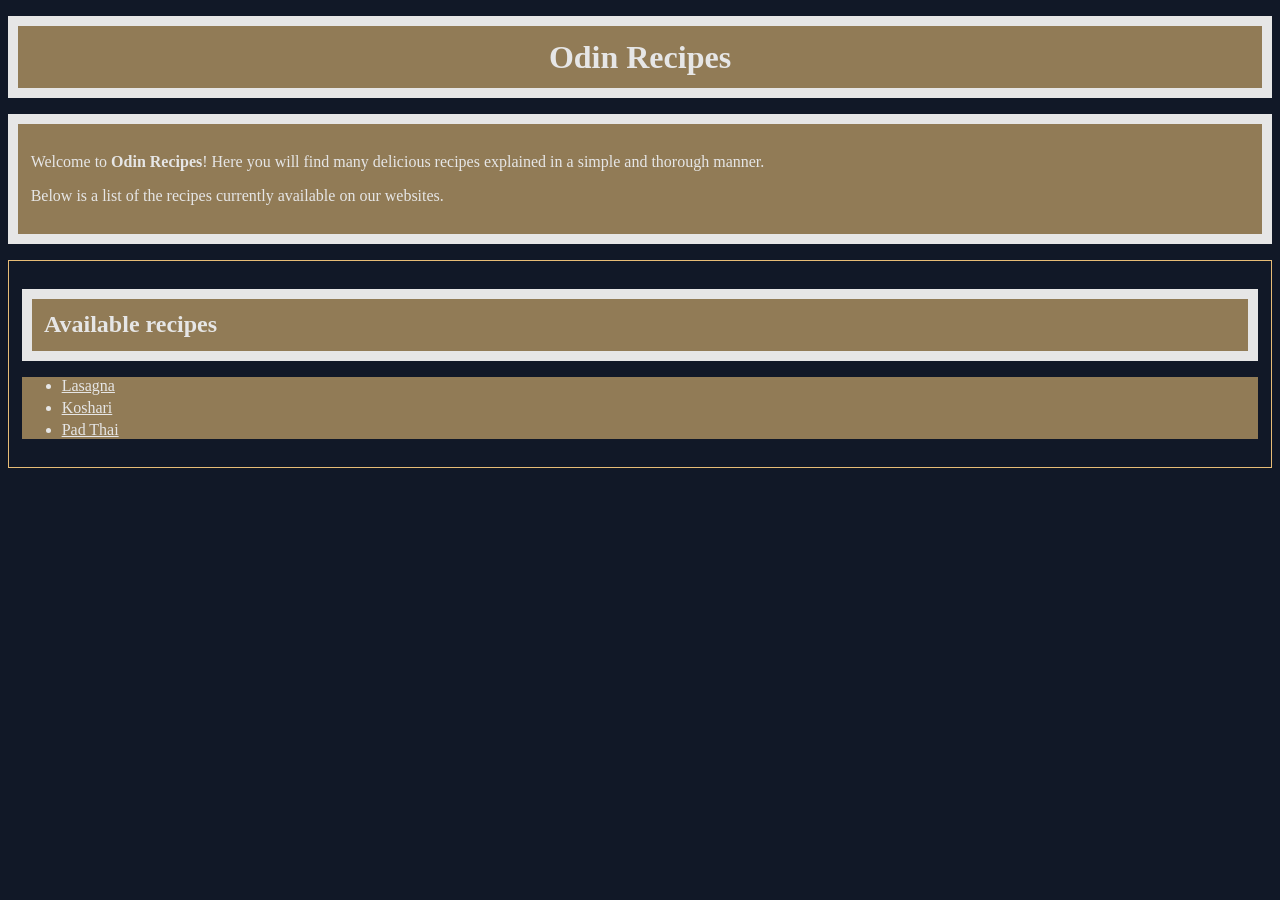
<file: index.html>
<!DOCTYPE html>

<html lang = "en">
    <head>
        <meta charset = "UTF-8">

        <link rel = "stylesheet" href = "styles.css">

        <title>Odin Recipes</title>
    </head>

    <body>
        <h1>Odin Recipes</h1>

        <div class = "text">
            <p>Welcome to <span class = "bold">Odin Recipes</span>! Here you will find many delicious recipes explained in a simple and thorough manner.</p>
            <p>Below is a list of the recipes currently available on our websites.</p>
        </div>

        <div class = "list">
            <h2>Available recipes</h2>

            <ul>
                <li><a href = "recipes/lasagna.html">Lasagna</a></li>
                <li><a href = "recipes/koshari.html">Koshari</a></li>
                <li><a href = "recipes/pad_thai.html">Pad Thai</a></li>
            </ul>
        </div>
    </body>
</html>
</file>
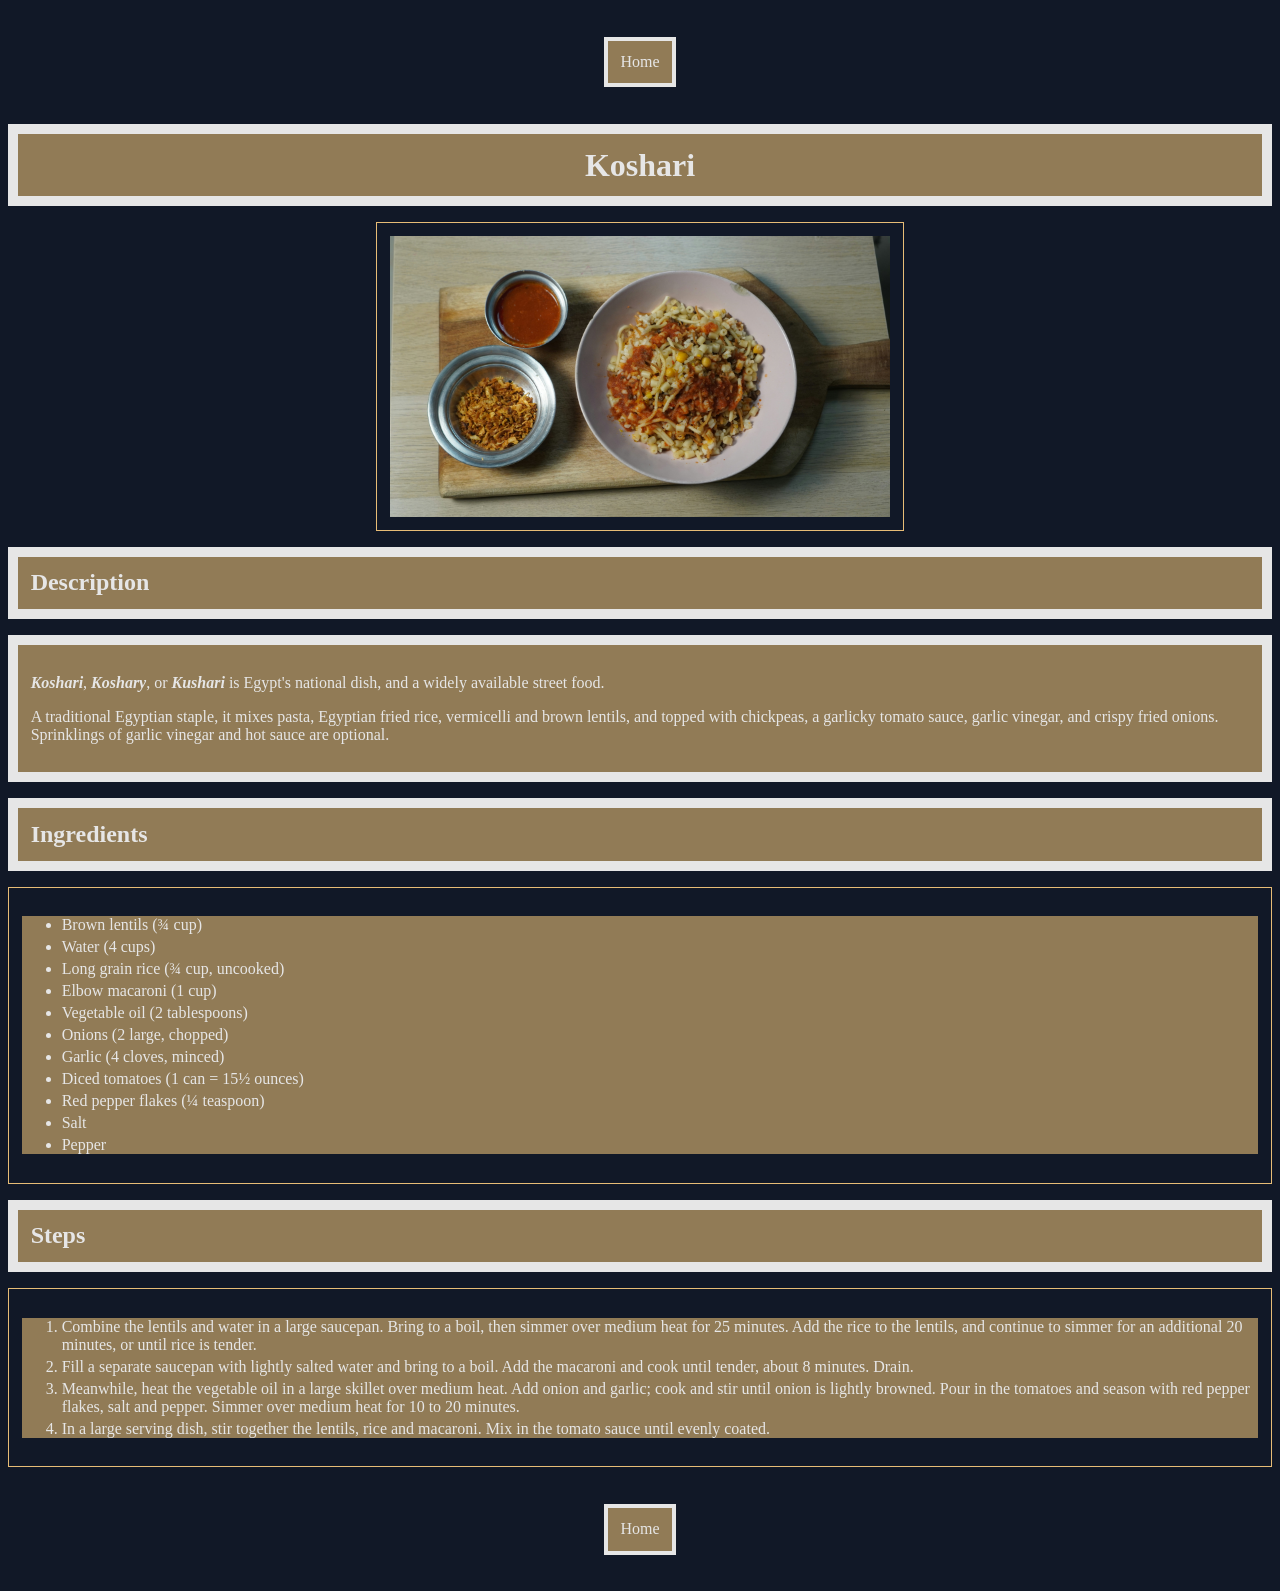
<file: recipes/koshari.html>
<!DOCTYPE html>

<html lang = "en">
    <head>
        <meta charset = "UTF-8">

        <link rel = "stylesheet" href = "../styles.css">

        <title>Koshari | Odin Recipes</title>
    </head>

    <body>
        <div class = "bar">
            <a href = "../index.html">Home</a>
        </div>

        <h1>Koshari</h1>

        <img src = "images/koshari.jpg" alt = "A small bowl of koshari, with a cup of sauce and a katori of crispy fried onions on its side.">

        <h2>Description</h2>
        <div class = "text">
            <p>
                <dfn>Koshari</dfn>, <dfn>Koshary</dfn>, or <dfn>Kushari</dfn> is Egypt's national dish, and a widely available street food.
            </p>
    
            <p>A traditional Egyptian staple, it mixes pasta, Egyptian fried rice, vermicelli and brown lentils, and topped with chickpeas, a garlicky tomato sauce, garlic vinegar, and crispy fried onions. Sprinklings of garlic vinegar and hot sauce are optional.</p>
        </div>

        <h2>Ingredients</h2>
        <div class = "list">
            <ul>
                <li>Brown lentils (&frac34; cup)</li>
                <li>Water (4 cups)</li>
                <li>Long grain rice (&frac34; cup, uncooked)</li>
                <li>Elbow macaroni (1 cup)</li>
                <li>Vegetable oil (2 tablespoons)</li>
                <li>Onions (2 large, chopped)</li>
                <li>Garlic (4 cloves, minced)</li>
                <li>Diced tomatoes (1 can = 15&frac12; ounces)</li>
                <li>Red pepper flakes (&frac14; teaspoon)</li>
                <li>Salt</li>
                <li>Pepper</li>
            </ul>
        </div>

        <h2>Steps</h2>
        <div class = "list">
            <ol>
                <li>Combine the lentils and water in a large saucepan. Bring to a boil, then simmer over medium heat for 25 minutes. Add the rice to the lentils, and continue to simmer for an additional 20 minutes, or until rice is tender.</li>
                <li>Fill a separate saucepan with lightly salted water and bring to a boil. Add the macaroni and cook until tender, about 8 minutes. Drain.</li>
                <li>Meanwhile, heat the vegetable oil in a large skillet over medium heat. Add onion and garlic; cook and stir until onion is lightly browned. Pour in the tomatoes and season with red pepper flakes, salt and pepper. Simmer over medium heat for 10 to 20 minutes.</li>
                <li>In a large serving dish, stir together the lentils, rice and macaroni. Mix in the tomato sauce until evenly coated.</li>
            </ol>
        </div>

        <div class = "bar">
            <a href = "../index.html">Home</a>
        </div>
    </body>
</html>
</file>
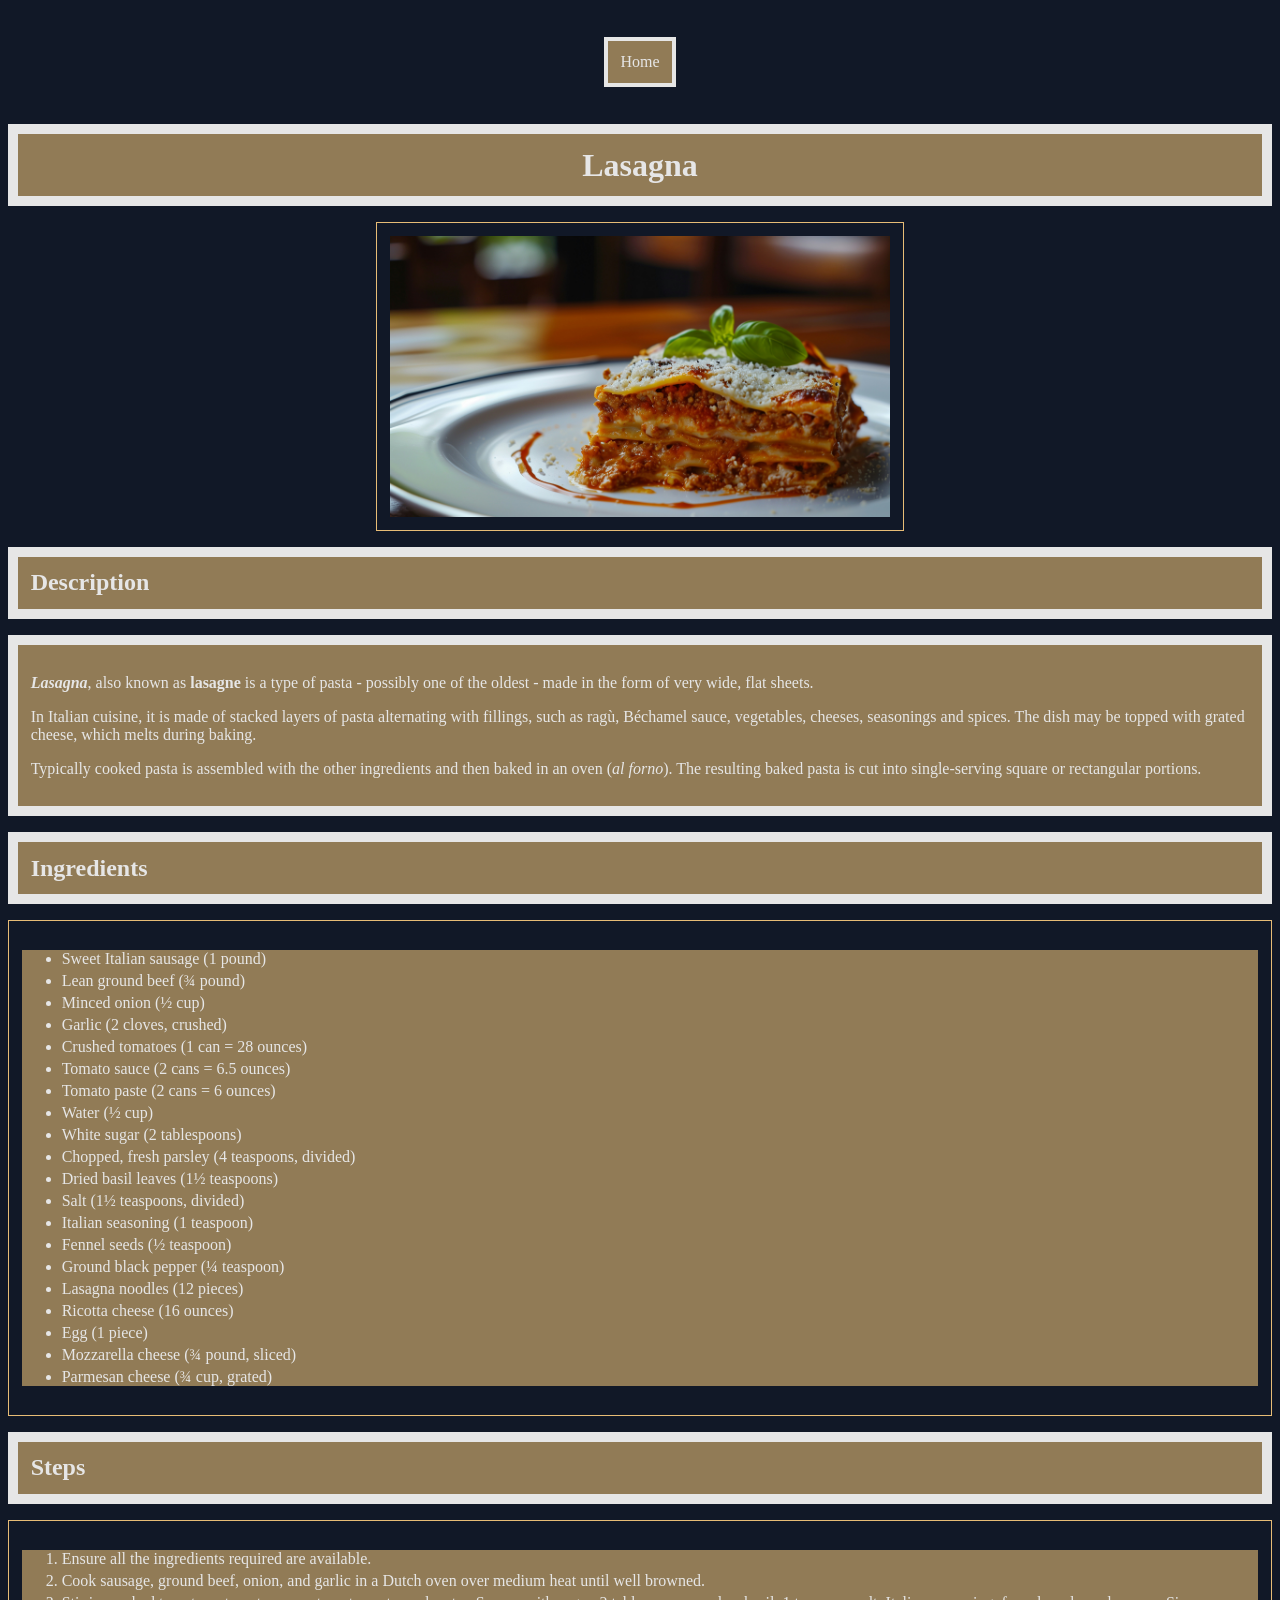
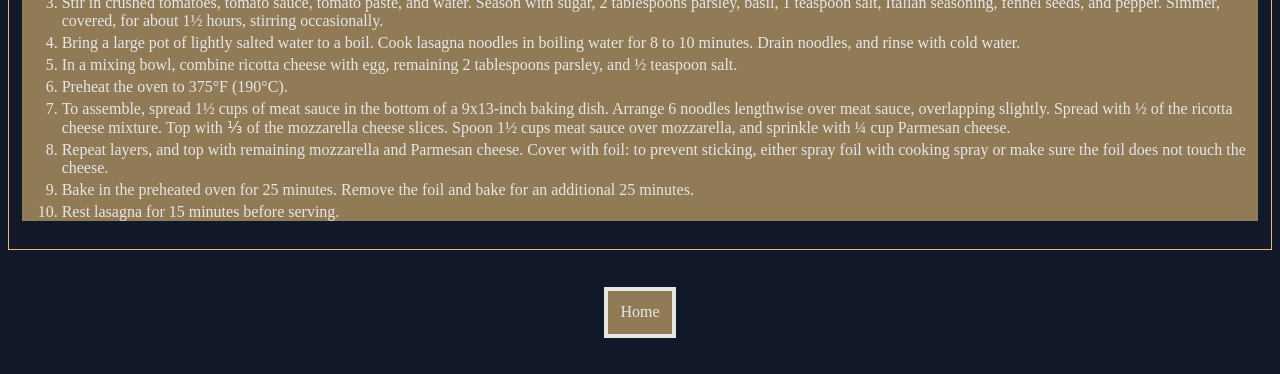
<file: recipes/lasagna.html>
<!DOCTYPE html>

<html lang = "en">
    <head>
        <meta charset = "UTF-8">

        <link rel = "stylesheet" href = "../styles.css">

        <title>Lasagna | Odin Recipes</title>
    </head>

    <body>
        <div class = "bar">
            <a href = "../index.html">Home</a>
        </div>

        <h1>Lasagna</h1>

        <img src = "images/lasagna.jpg" alt = "Close-up view of a slice of lasagna.">

        <h2>Description</h2>

        <div class = "text">
            <p>
                <dfn>Lasagna</dfn>, also known as <span class = "bold">lasagne</span> is a type of pasta - possibly one of the oldest - made in the form of very wide, flat sheets.
            </p>

            <p>
                In Italian cuisine, it is made of stacked layers of pasta alternating with fillings, such as ragù, Béchamel sauce, vegetables, cheeses, seasonings and spices.
                The dish may be topped with grated cheese, which melts during baking.
            </p>

            <p>
                Typically cooked pasta is assembled with the other ingredients and then baked in an oven (<i>al forno</i>).
                The resulting baked pasta is cut into single-serving square or rectangular portions.
            </p>
        </div>

        <h2>Ingredients</h2>
        <div class = "list">
            <ul>
                <li>Sweet Italian sausage (1 pound)</li>
                <li>Lean ground beef (&frac34; pound)</li>
                <li>Minced onion (&frac12; cup)</li>
                <li>Garlic (2 cloves, crushed)</li>
                <li>Crushed tomatoes (1 can = 28 ounces)</li>
                <li>Tomato sauce (2 cans = 6.5 ounces)</li>
                <li>Tomato paste (2 cans = 6 ounces)</li>
                <li>Water (&frac12; cup)</li>
                <li>White sugar (2 tablespoons)</li>
                <li>Chopped, fresh parsley (4 teaspoons, divided)</li>
                <li>Dried basil leaves (1&frac12; teaspoons)</li>
                <li>Salt (1&frac12; teaspoons, divided)</li>
                <li>Italian seasoning (1 teaspoon)</li>
                <li>Fennel seeds (&frac12; teaspoon)</li>
                <li>Ground black pepper (&frac14; teaspoon)</li>
                <li>Lasagna noodles (12 pieces)</li>
                <li>Ricotta cheese (16 ounces)</li>
                <li>Egg (1 piece)</li>
                <li>Mozzarella cheese (&frac34; pound, sliced)</li>
                <li>Parmesan cheese (&frac34; cup, grated)</li>
            </ul>
        </div>

        <h2>Steps</h2>
        <div class = "list">
            <ol>
                <li>Ensure all the ingredients required are available.</li>
                <li>Cook sausage, ground beef, onion, and garlic in a Dutch oven over medium heat until well browned.</li>
                <li>Stir in crushed tomatoes, tomato sauce, tomato paste, and water. Season with sugar, 2 tablespoons parsley, basil, 1 teaspoon salt, Italian seasoning, fennel seeds, and pepper. Simmer, covered, for about 1&frac12; hours, stirring occasionally.</li>
                <li>Bring a large pot of lightly salted water to a boil. Cook lasagna noodles in boiling water for 8 to 10 minutes. Drain noodles, and rinse with cold water.</li>
                <li>In a mixing bowl, combine ricotta cheese with egg, remaining 2 tablespoons parsley, and &frac12; teaspoon salt. </li>
                <li>Preheat the oven to 375&deg;F (190&deg;C).</li>
                <li>To assemble, spread 1&frac12; cups of meat sauce in the bottom of a 9x13-inch baking dish. Arrange 6 noodles lengthwise over meat sauce, overlapping slightly. Spread with &frac12; of the ricotta cheese mixture. Top with &frac13; of the mozzarella cheese slices. Spoon 1&frac12; cups meat sauce over mozzarella, and sprinkle with &frac14; cup Parmesan cheese.</li>
                <li>Repeat layers, and top with remaining mozzarella and Parmesan cheese. Cover with foil: to prevent sticking, either spray foil with cooking spray or make sure the foil does not touch the cheese. </li>
                <li>Bake in the preheated oven for 25 minutes. Remove the foil and bake for an additional 25 minutes.</li>
                <li>Rest lasagna for 15 minutes before serving.</li>
            </ol>
        </div>

        <div class = "bar">
            <a class = "link-to-home" href = "../index.html">Home</a>
        </div>
    </body>
</html>
</file>
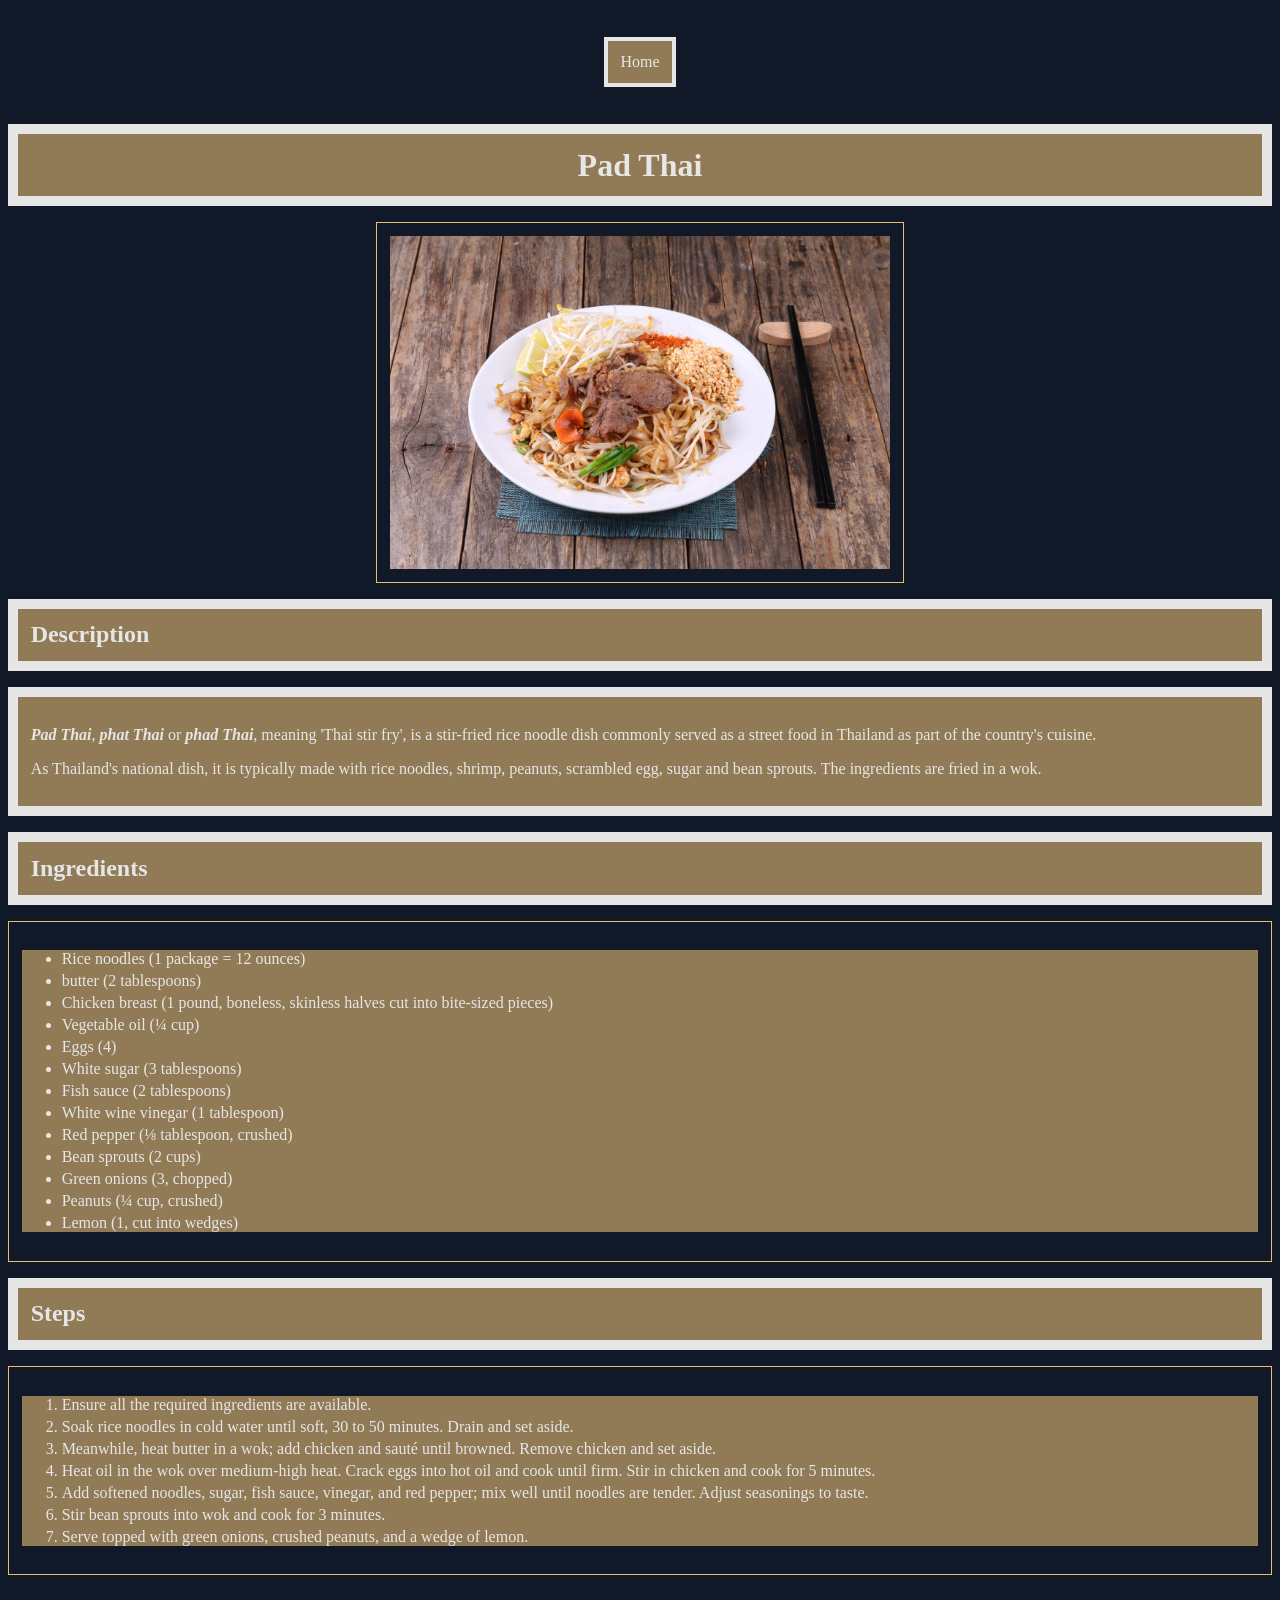
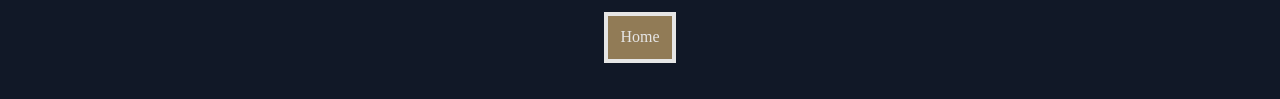
<file: recipes/pad_thai.html>
<!DOCTYPE html>

<html lang = "en">
    <head>
        <meta charset = "UTF-8">

        <link rel = "stylesheet" href = "../styles.css">

        <title>Pad Thai | Odin Recipes</title>
    </head>

    <body>
        <div class = "bar">
            <a href = "../index.html">Home</a>
        </div>

        <h1>Pad Thai</h1>

        <img src = "images/pad_thai.jpg" alt = "A plate of Pad Thai.">

        <h2>Description</h2>
        <div class = "text">
            <p>
                <dfn>Pad Thai</dfn>, <dfn>phat Thai</dfn> or <dfn>phad Thai</dfn>, meaning 'Thai stir fry', is a stir-fried rice noodle dish commonly served as a street food in Thailand as part of the country's cuisine.
            </p>
    
            <p>As Thailand's national dish, it is typically made with rice noodles, shrimp, peanuts, scrambled egg, sugar and bean sprouts. The ingredients are fried in a wok.</p>
        </div>

        <h2>Ingredients</h2>
        <div class = "list">
            <ul>
                <li>Rice noodles (1 package = 12 ounces)</li>
                <li>butter (2 tablespoons)</li>
                <li>Chicken breast (1 pound, boneless, skinless halves cut into bite-sized pieces)</li>
                <li>Vegetable oil (&frac14; cup)</li>
                <li>Eggs (4)</li>
                <li>White sugar (3 tablespoons)</li>
                <li>Fish sauce (2 tablespoons)</li>
                <li>White wine vinegar (1 tablespoon)</li>
                <li>Red pepper (&frac18; tablespoon, crushed)</li>
                <li>Bean sprouts (2 cups)</li>
                <li>Green onions (3, chopped)</li>
                <li>Peanuts (&frac14; cup, crushed)</li>
                <li>Lemon (1, cut into wedges)</li>
            </ul>
        </div>

        <h2>Steps</h2>
        <div class = "list">
            <ol>
                <li>Ensure all the required ingredients are available.</li>
                <li>Soak rice noodles in cold water until soft, 30 to 50 minutes. Drain and set aside.</li>
                <li>Meanwhile, heat butter in a wok; add chicken and sauté until browned. Remove chicken and set aside.</li>
                <li>Heat oil in the wok over medium-high heat. Crack eggs into hot oil and cook until firm. Stir in chicken and cook for 5 minutes.</li>
                <li>Add softened noodles, sugar, fish sauce, vinegar, and red pepper; mix well until noodles are tender. Adjust seasonings to taste.</li>
                <li>Stir bean sprouts into wok and cook for 3 minutes.</li>
                <li>Serve topped with green onions, crushed peanuts, and a wedge of lemon.</li>
            </ol>
        </div>

        <div class = "bar">
            <a href = "../index.html">Home</a>
        </div>
    </body>
</html>
</file>
<file: styles.css>
body {
    font-family: 'Times New Roman', serif;
    background-color: rgba(17, 24, 39, 1.0);
    color: rgba(230, 230, 230, 1.0);
}

.bar {
    text-align: center;
    padding: 1%;
    margin: 16px auto;
}

.bar a {
    display: inline-block;
    background-color: rgba(231, 188, 118, 0.6);
    color: rgba(230, 230, 230, 1.0);
    text-decoration: none;
    padding: 1%;
    border: 4px solid rgba(230, 230, 230, 1.0);
    margin: 8px auto;
}

h1 {
    text-align: center;
}

img {
    display: block;
    padding: 1%;
    border: 1px solid rgba(231, 188, 118, 1.0);
    margin: auto;

    aspect-ratio: auto;
    width: 500px;
    height: auto;
}

h1, h2, h3, h4, h5, h6, .text {
    background-color: rgba(231, 188, 118, 0.6);
    padding: 1%;
    border: 10px solid rgba(230, 230, 230, 1.0);
    margin: 16px auto;
}

.bold, dfn {
    font-weight: bold;
}

.list {
    padding: 1%;
    border: 1px solid rgba(231, 188, 118, 1.0);
    margin: 16px auto;
}

ul, ol {
    background-color: rgba(231, 188, 118, 0.6);
    padding: 16px auto;
}

ul li, ol li {
    margin: 4px auto;
}

ul a, ol a {
    color: rgba(230, 230, 230, 1.0);
}
</file>
